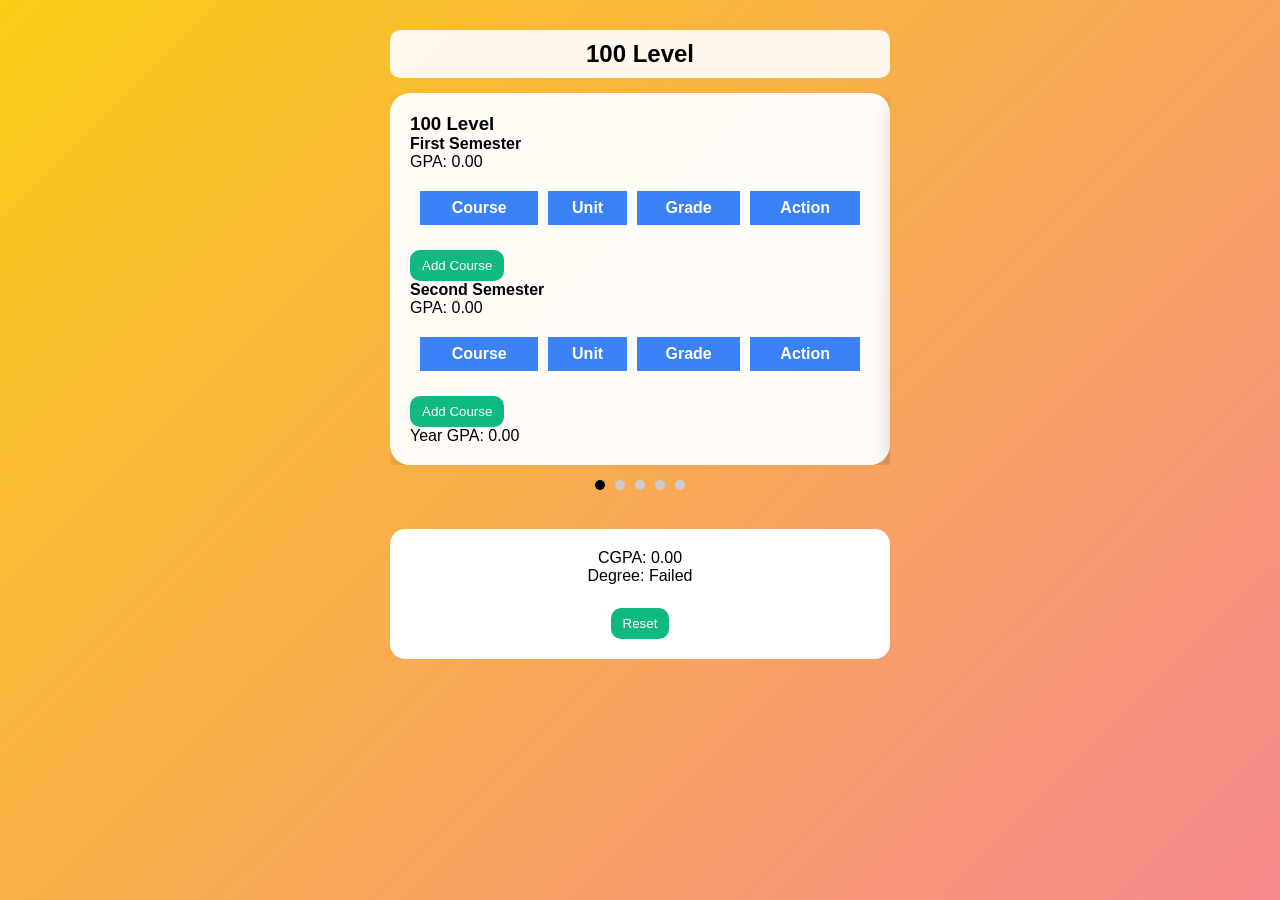
<file: index.html>
<!DOCTYPE html>
<html lang="en">
<head>
<meta charset="UTF-8">
<title>CGPA Tracker</title>
<meta name="viewport" content="width=device-width, initial-scale=1.0">

<link rel="stylesheet" href="cgpa.css">
<link rel="manifest" href="manifest.json">
<meta name="theme-color" content="#3B82F6">
</head>

<body>

<h2 id="levelTitle">100 Level</h2>

<div id="slider-wrapper">
    <div id="container"></div>
</div>

<div id="dots"></div>

<div class="summary">
    CGPA: <span id="cgpa">0.00</span><br>
    Degree: <span id="degree">-</span><br><br>
    <button onclick="resetData()">Reset</button>
</div>

<script src="app.js"></script>

<script>
if("serviceWorker" in navigator){
    navigator.serviceWorker.register("service-worker.js");
}
</script>

</body>
</html>
</file>
<file: cgpa.css>
/* RESET */
* {
    box-sizing: border-box;
    margin: 0;
    padding: 0;
}

/* BODY */
html, body {
    overflow-x: hidden;
}

body {
    font-family: 'Poppins', Arial, sans-serif;
    min-height: 100vh;
    padding: 15px;

    display: flex;
    flex-direction: column;
    align-items: center;

    background: linear-gradient(-45deg, #6EE7B7, #3B82F6, #F472B6, #FACC15);
    background-size: 400% 400%;
    animation: gradientBG 15s ease infinite;
}

/* BG animation */
@keyframes gradientBG {
    0% {background-position: 0% 50%;}
    50% {background-position: 100% 50%;}
    100% {background-position: 0% 50%;}
}

/* HEADER */
#levelTitle {
    width: 100%;
    max-width: 500px;
    text-align: center;
    margin: 15px auto;

    background: rgba(255,255,255,0.9);
    padding: 10px;
    border-radius: 10px;
    font-weight: bold;
}

/* SLIDER */
#slider-wrapper {
    width: 100%;
    max-width: 500px;
    overflow: hidden;
}

#container {
    display: flex;
    width: 100%;
}

/* CARD */
.level {
    min-width: 100%;
    max-width: 500px;
    margin: 0 auto;

    padding: 20px;
    background: rgba(255,255,255,0.95);
    border-radius: 20px;
    box-shadow: 0 8px 20px rgba(0,0,0,0.15);
}

/* TABLE */
table {
    width: 100%;
    border-spacing: 10px;
    margin: 10px 0;
}

th, td {
    text-align: center;
}

th {
    background: #3B82F6;
    color: white;
    padding: 8px;
}

/* INPUTS */
td input, td select {
    width: 85%;
    padding: 8px;
    border-radius: 8px;
    border: 1px solid #ccc;
    text-align: center;
}

/* BUTTONS */
button {
    padding: 8px 12px;
    border: none;
    border-radius: 10px;
    background: #10B981;
    color: white;
    margin-top: 5px;
}

.cancel-btn {
    background: red;
}

/* DOTS */
#dots {
    margin: 10px;
    text-align: center;
}

.dot {
    height: 10px;
    width: 10px;
    background: #ccc;
    display: inline-block;
    margin: 5px;
    border-radius: 50%;
}

.dot.active {
    background: black;
}

/* SUMMARY */
.summary {
    width: 100%;
    max-width: 500px;
    margin: 20px auto;
    text-align: center;

    background: white;
    padding: 20px;
    border-radius: 15px;
}
</file>
